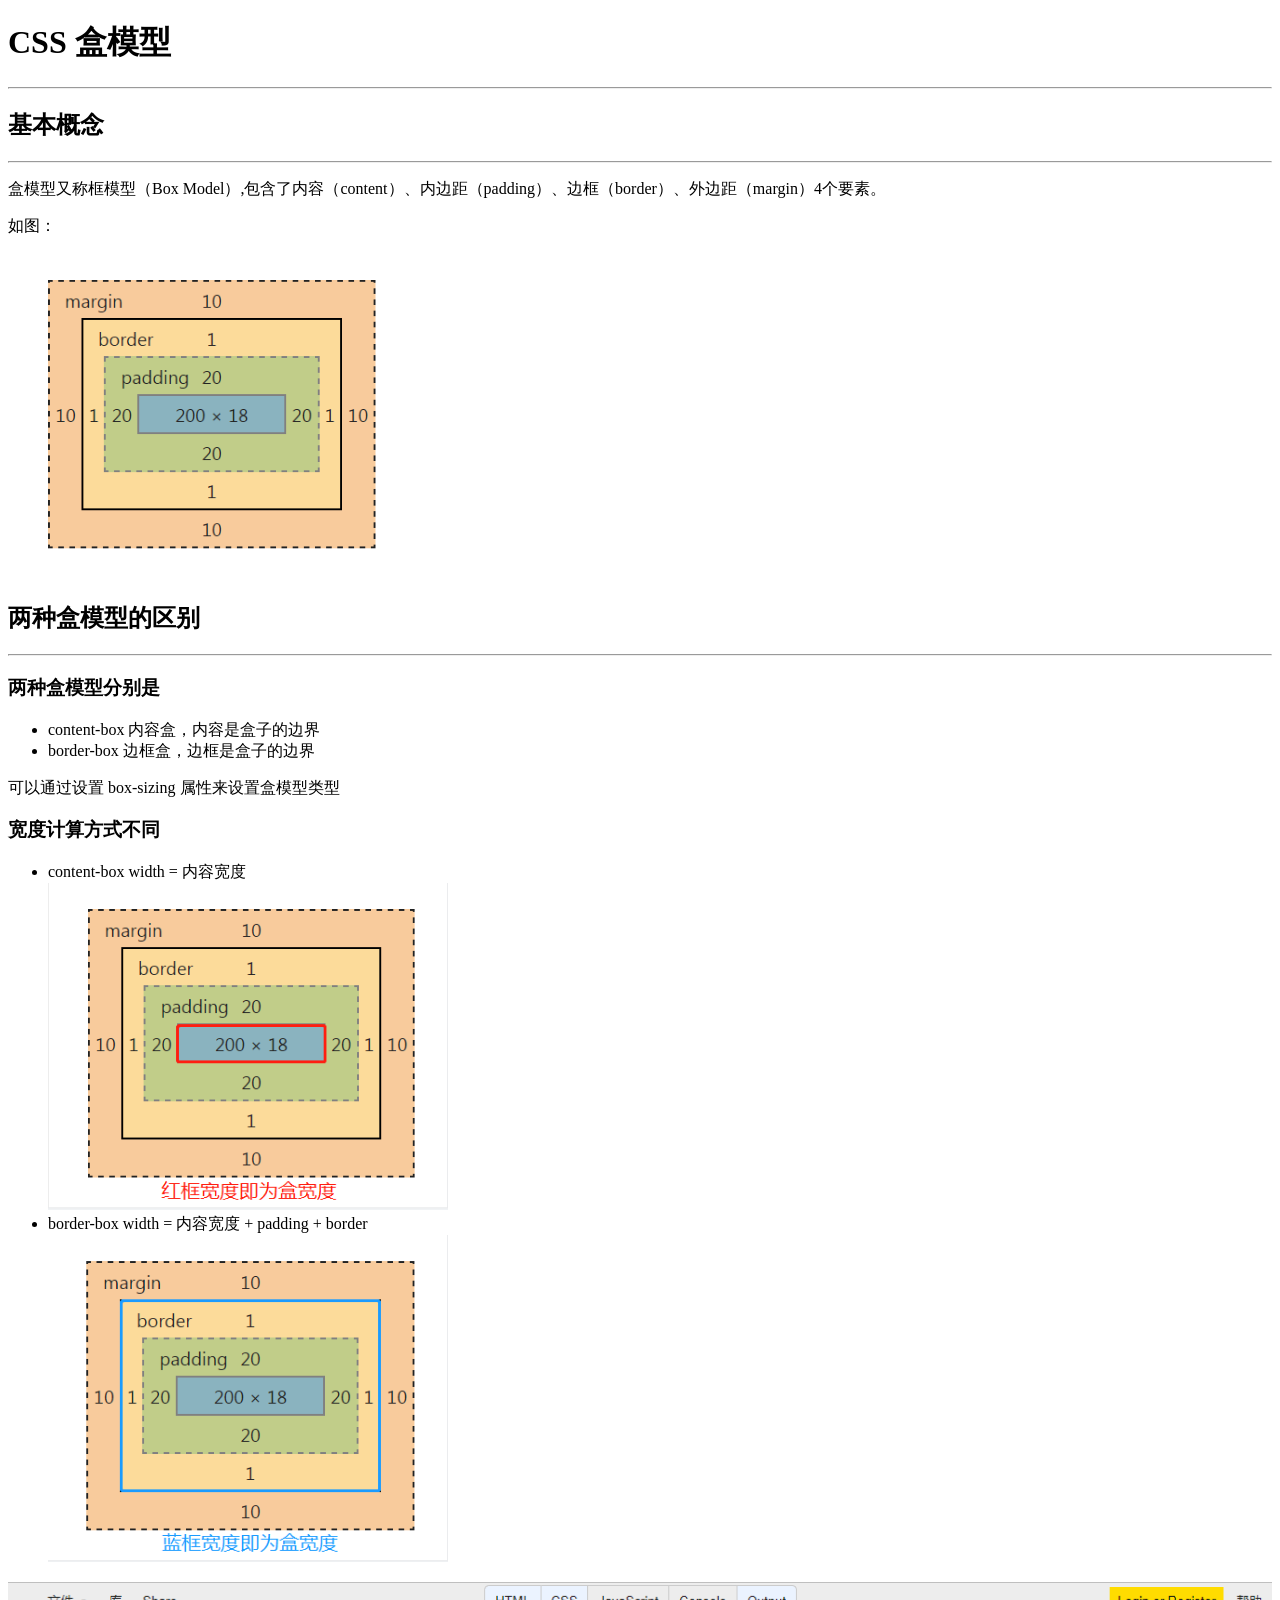
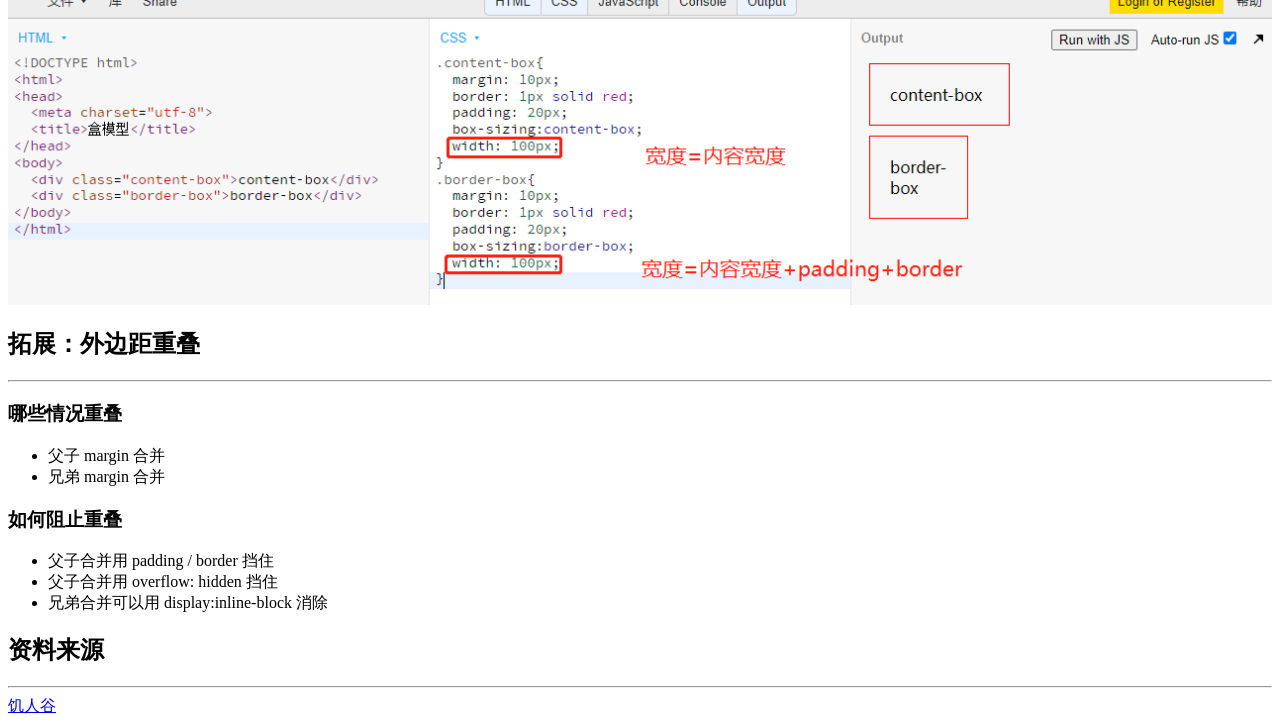
<file: css-demo/box-model/index.html>
<!DOCTYPE html>
<html lang="zh-CN">
<head>
    <meta charset="UTF-8">
    <meta http-equiv="X-UA-Compatible" content="IE=edge">
    <meta name="viewport" content="width=device-width, initial-scale=1.0, minimum-scale=1.0, maximum-scale=1.0, user-scalable=no">
    <title>CSS 盒模型</title>
    <style>
        img {
            max-width: 100%;
        }
    </style>
</head>

<body>
    
    <h1>CSS 盒模型</h1>

    <hr />

    <h2>基本概念</h2>

    <hr />

    <div>
        <p>盒模型又称框模型（Box Model）,包含了内容（content）、内边距（padding）、边框（border）、外边距（margin）4个要素。</p>
        <p>如图：</p>
        <img width="400" src="images/box-model.jpg" alt="盒模型图片" />
    </div>  

    <h2>两种盒模型的区别</h2>

    <hr />

    <div>
        <h3>两种盒模型分别是</h3>
        <div>
            <ul>
                <li>content-box 内容盒，内容是盒子的边界</li>
                <li>border-box 边框盒，边框是盒子的边界</li>
            </ul>
    
            <p>可以通过设置 box-sizing 属性来设置盒模型类型</p>
        </div>           
        <h3>宽度计算方式不同</h3>    
        <div>
            <ul>
                <li>content-box width = 内容宽度</li>
                <img width="400" src="images/content-box.jpg" alt="内容盒图片" />
                <li>border-box width = 内容宽度 + padding + border</li>
                <img width="400" src="images/border-box.jpg" alt="边框盒图片" />
            </ul>       
            <img src="images/different.jpg" alt="二者区别图片" />
        </div>
    </div>

    <h2>拓展：外边距重叠</h2>

    <hr />

    <div>
        <h3>哪些情况重叠</h3>

        <ul>
            <li>父子 margin 合并</li>
            <li>兄弟 margin 合并</li>
        </ul>
    
        <h3>如何阻止重叠</h3>
    
        <ul>
            <li>父子合并用 padding / border 挡住</li>
            <li>父子合并用 overflow: hidden 挡住</li>
            <li>兄弟合并可以用 display:inline-block 消除</li>
        </ul>
    </div>

    <h2>资料来源</h2>

    <hr />
    
    <a href="https://xiedaimala.com/" target="_blank">饥人谷</a>

</body>

</html>
</file>
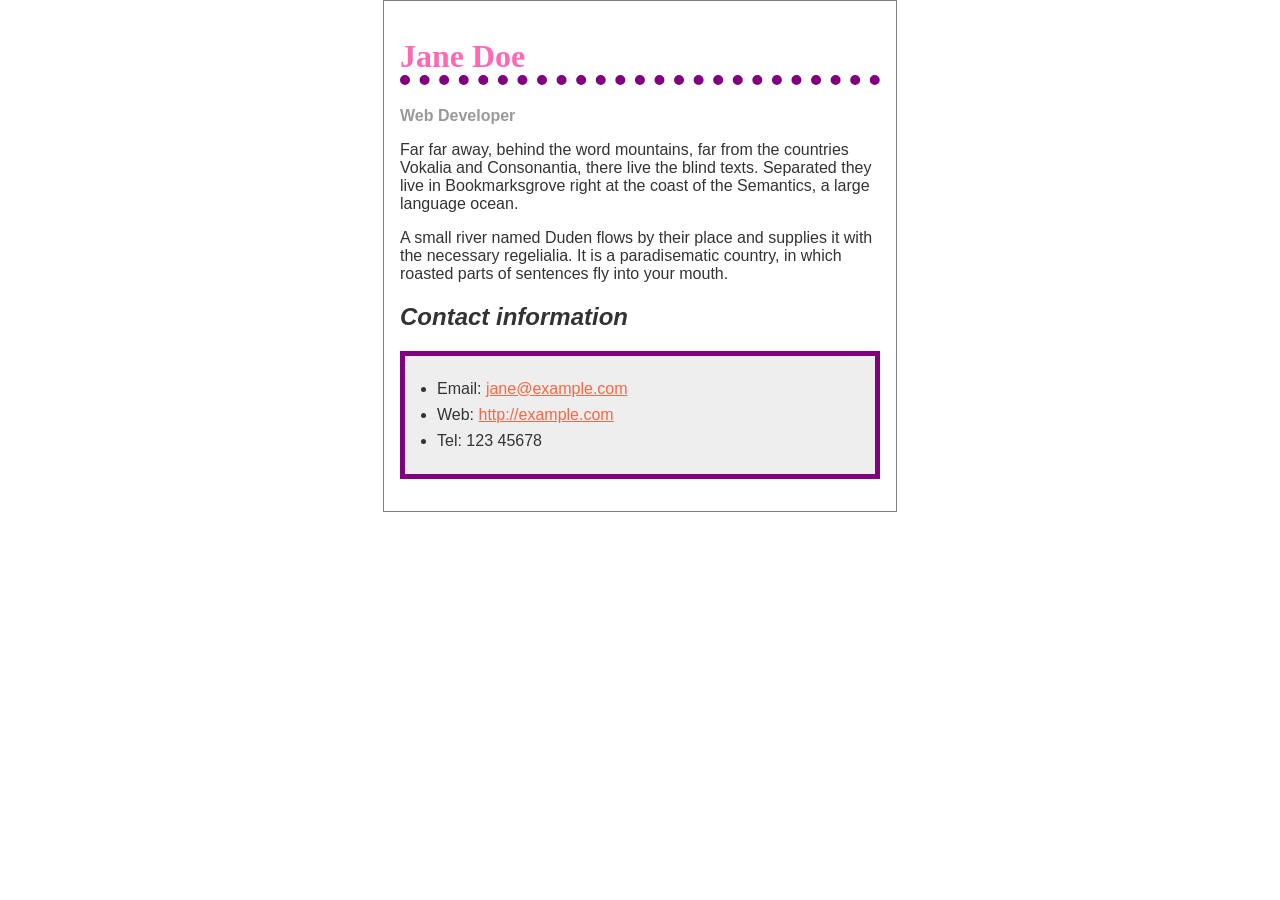
<file: css-practice/practice-1-biography/finished/index.html>
<!DOCTYPE html>
<html lang="en">
  <head>
    <meta charset="UTF-8" />
    <meta http-equiv="X-UA-Compatible" content="IE=edge" />
    <meta name="viewport" content="width=device-width, initial-scale=1.0" />
    <title>Formatting a biography</title>
    <link rel="stylesheet" href="./style.css" />
  </head>
  <body>
    <h1>Jane Doe</h1>
    <div class="job-title">Web Developer</div>
    <p>
      Far far away, behind the word mountains, far from the countries Vokalia
      and Consonantia, there live the blind texts. Separated they live in
      Bookmarksgrove right at the coast of the Semantics, a large language
      ocean.
    </p>

    <p>
      A small river named Duden flows by their place and supplies it with the
      necessary regelialia. It is a paradisematic country, in which roasted
      parts of sentences fly into your mouth.
    </p>

    <h2>Contact information</h2>
    <ul>
      <li>
        Email:
        <a href="mailto:jane@example.com">jane@example.com</a>
      </li>
      <li>
        Web:
        <a href="http://example.com">http://example.com</a>
      </li>
      <li>Tel: 123 45678</li>
    </ul>
  </body>
</html>
</file>
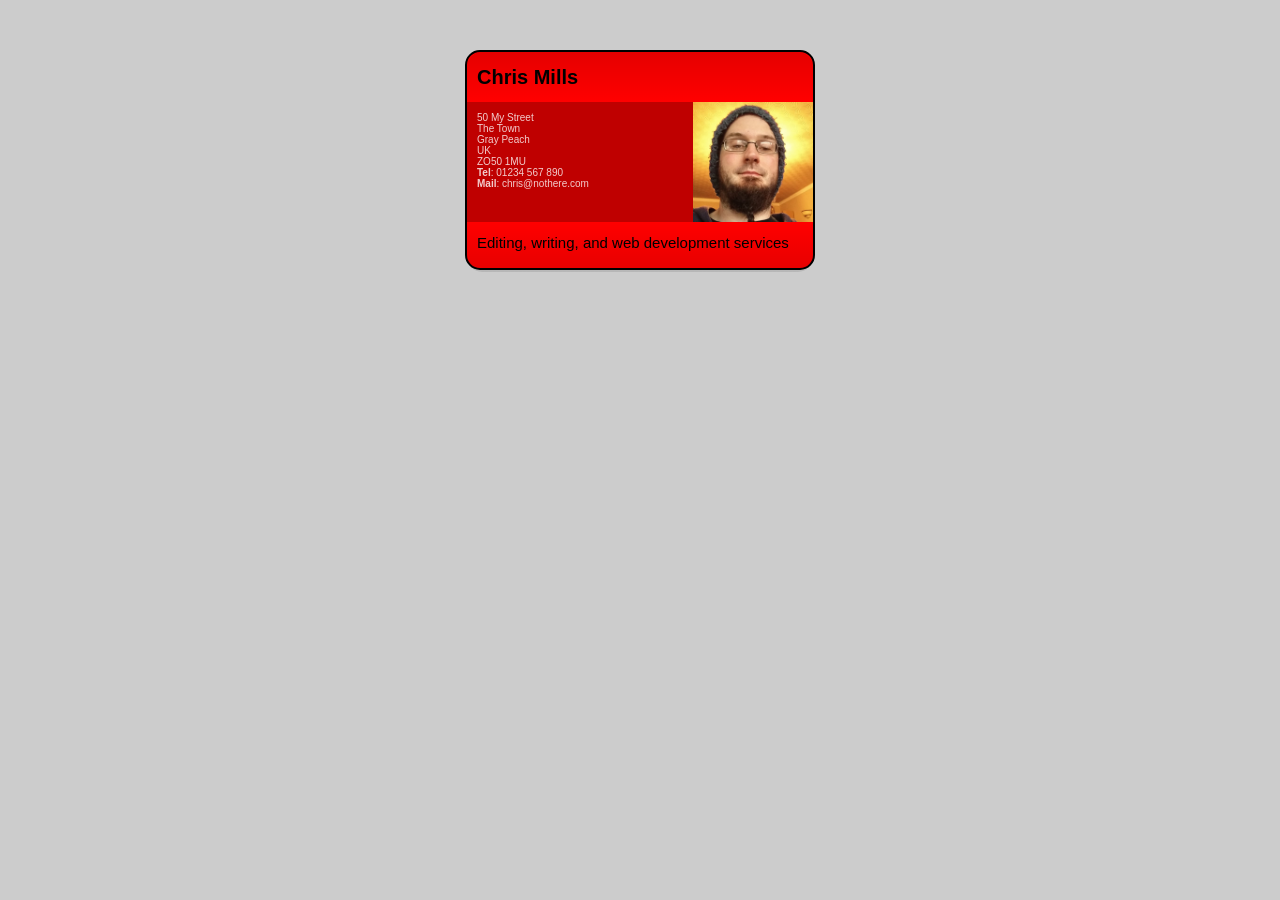
<file: css-practice/practice-2-bussesscard/finished/index.html>
<!DOCTYPE html>
<html lang="en-us">
  <head>
    <meta charset="utf-8" />
    <meta name="viewport" content="width=device-width" />
    <title>Fundamental CSS comprehension</title>
    <link rel="stylesheet" href="./style.css" />
  </head>
  <body>
    <section class="card">
      <header>
        <h2>Chris Mills</h2>
      </header>
      <article>
        <img
          src="chris.jpg"
          alt="A picture of Chris - a man with glasses, a beard, and a silly wooly hat"
        />
        <p>
          50 My Street<br />
          The Town<br />
          Gray Peach<br />
          UK<br />
          ZO50 1MU<br />
          <strong>Tel</strong>: 01234 567 890<br />
          <strong>Mail</strong>: chris@nothere.com
        </p>
      </article>
      <footer>
        <p>Editing, writing, and web development services</p>
      </footer>
    </section>
  </body>
</html>
</file>
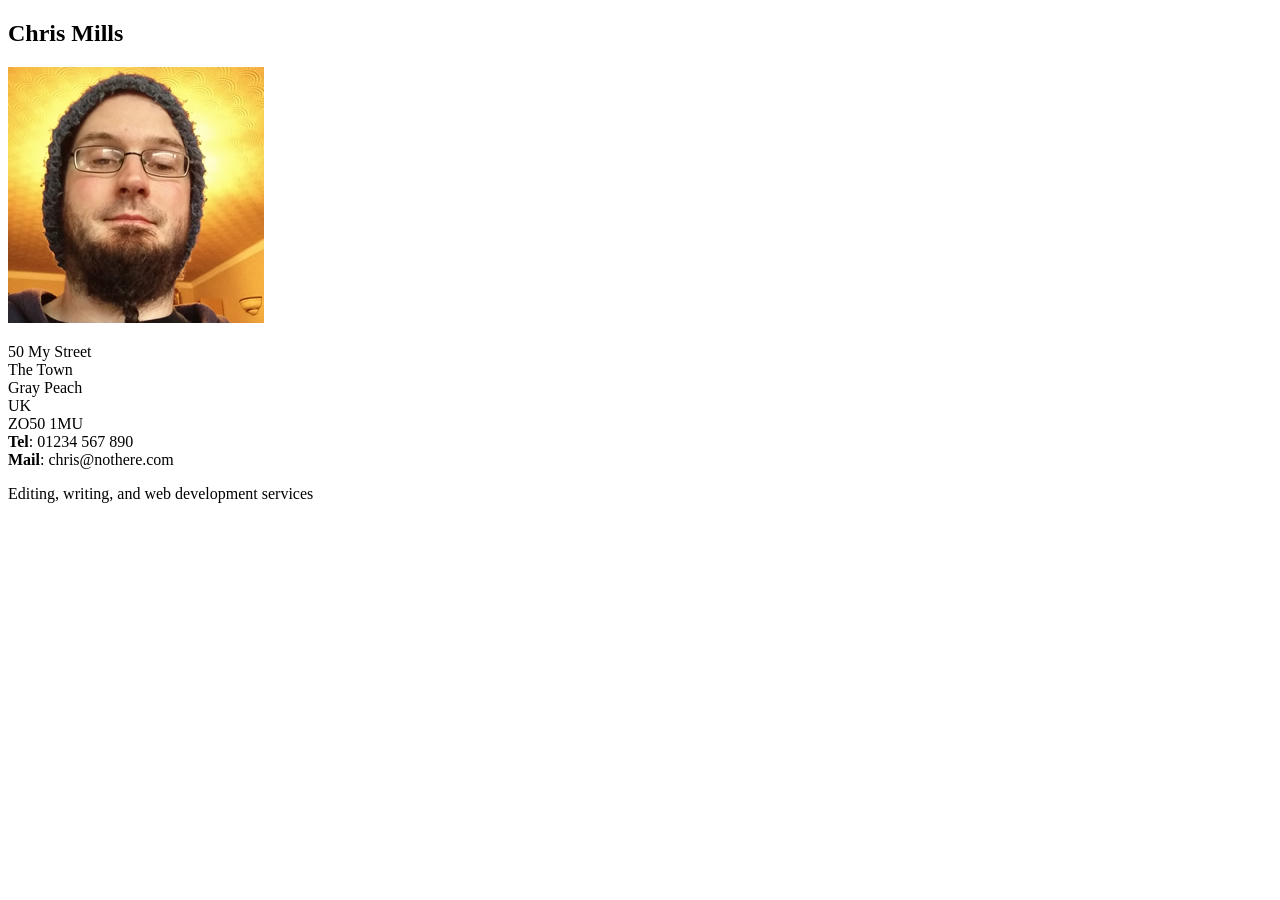
<file: css-practice/practice-2-bussesscard/start/index.html>
<!DOCTYPE html>
<html lang="en-us">
  <head>
    <meta charset="utf-8" />
    <meta name="viewport" content="width=device-width" />
    <title>Fundamental CSS comprehension</title>
  </head>
  <body>
    <section class="card">
      <header>
        <h2>Chris Mills</h2>
      </header>
      <article>
        <img
          src="chris.jpg"
          alt="A picture of Chris - a man with glasses, a beard, and a silly wooly hat"
        />
        <p>
          50 My Street<br />
          The Town<br />
          Gray Peach<br />
          UK<br />
          ZO50 1MU<br />
          <strong>Tel</strong>: 01234 567 890<br />
          <strong>Mail</strong>: chris@nothere.com
        </p>
      </article>
      <footer>
        <p>Editing, writing, and web development services</p>
      </footer>
    </section>
  </body>
</html>
</file>
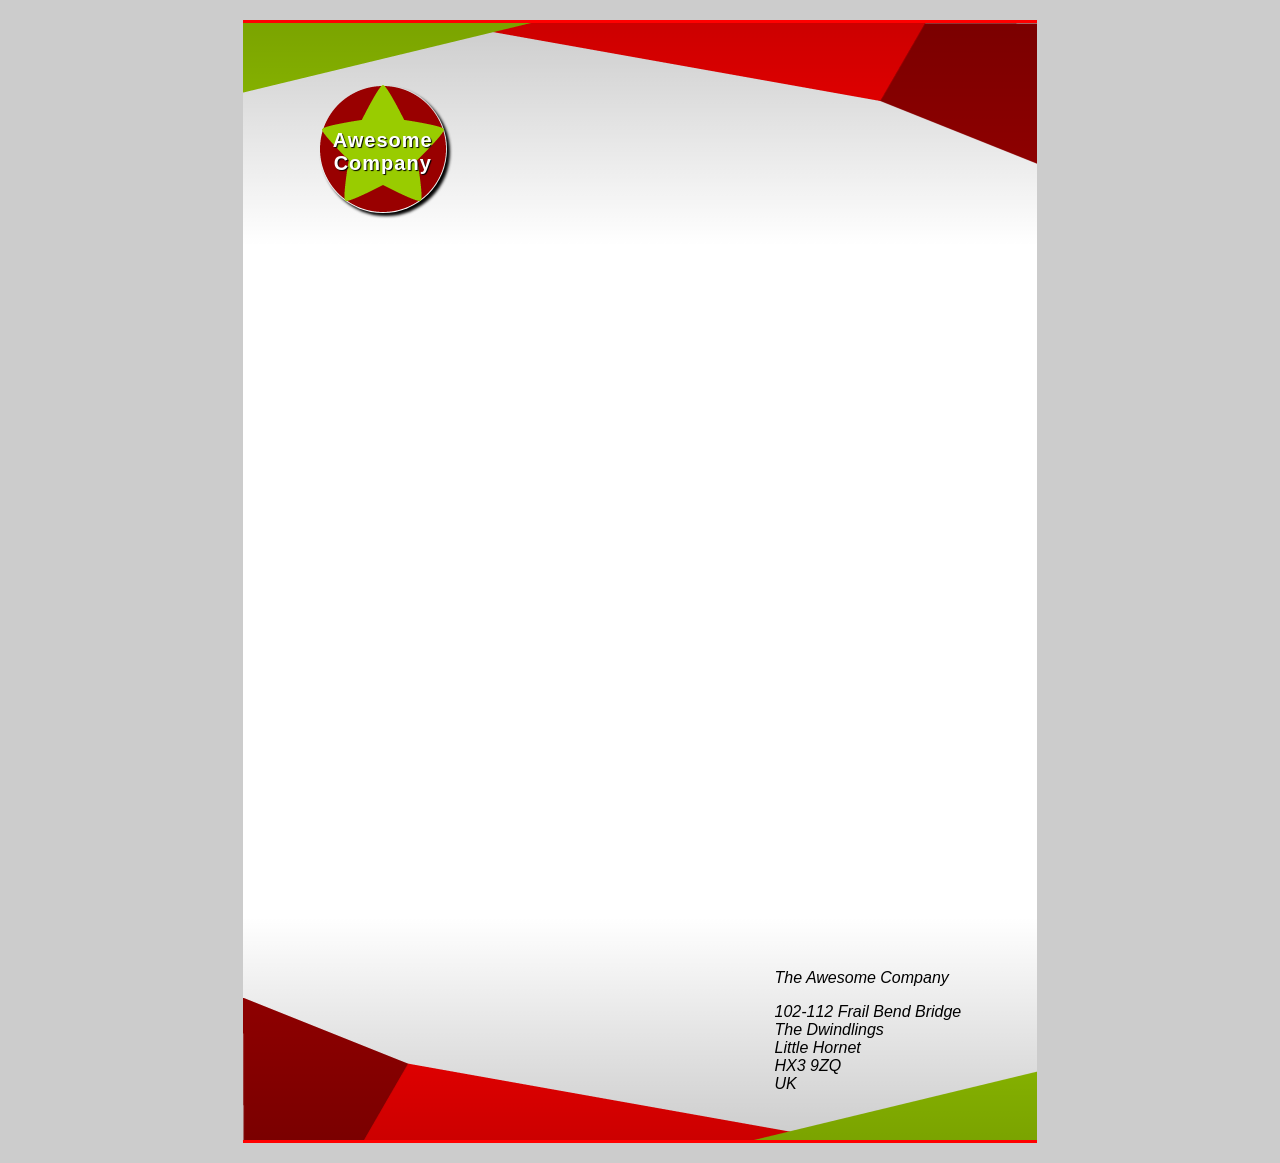
<file: css-practice/practice-3-letterpaper/finished/index.html>
<!DOCTYPE html>
<html lang="en-us">
  <head>
    <meta charset="utf-8" />
    <meta name="viewport" content="width=device-width" />
    <title>Fancy letterheaded paper</title>
    <link rel="stylesheet" href="./style.css" />
  </head>
  <body>
    <article>
      <h1>Awesome<br />Company</h1>

      <address>
        <p>The Awesome Company</p>
        <p>
          102-112 Frail Bend Bridge<br />
          The Dwindlings<br />
          Little Hornet<br />
          HX3 9ZQ<br />
          UK
        </p>
      </address>
    </article>
  </body>
</html>
</file>
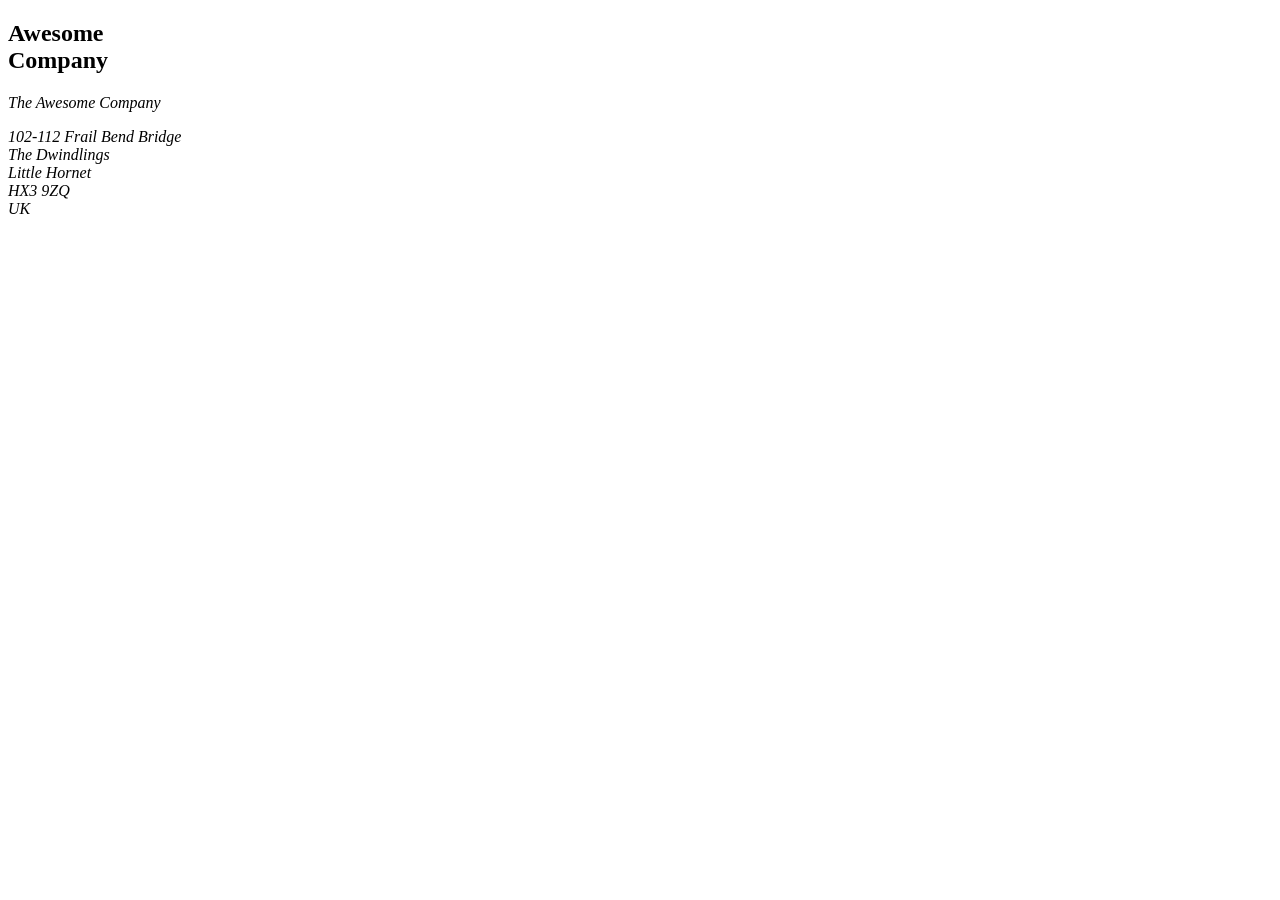
<file: css-practice/practice-3-letterpaper/start/index.html>
<!DOCTYPE html>
<html lang="en-us">
  <head>
    <meta charset="utf-8" />
    <meta name="viewport" content="width=device-width" />
    <title>Fancy letterheaded paper</title>
  </head>
  <body>
    <article>
      <h1>Awesome<br />Company</h1>

      <address>
        <p>The Awesome Company</p>
        <p>
          102-112 Frail Bend Bridge<br />
          The Dwindlings<br />
          Little Hornet<br />
          HX3 9ZQ<br />
          UK
        </p>
      </address>
    </article>
  </body>
</html>
</file>
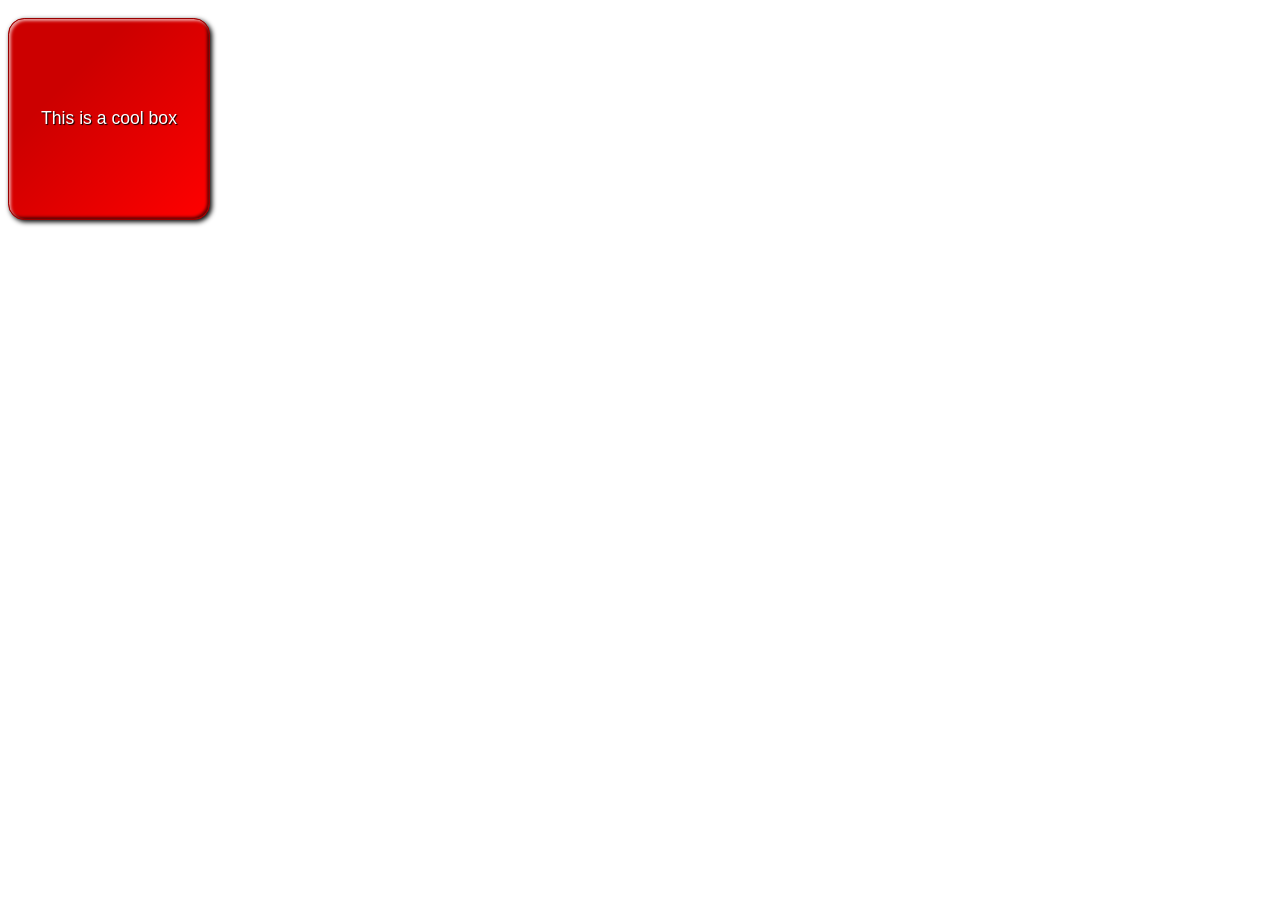
<file: css-practice/practice-4-coolbox/finished/index.html>
<!DOCTYPE html>
<html lang="en-us">
  <head>
    <meta charset="utf-8" />
    <meta name="viewport" content="width=device-width" />
    <title>Cool box</title>
    <link rel="stylesheet" href="./style.css" />
  </head>
  <body>
    <p>This is a cool box</p>
  </body>
</html>
</file>
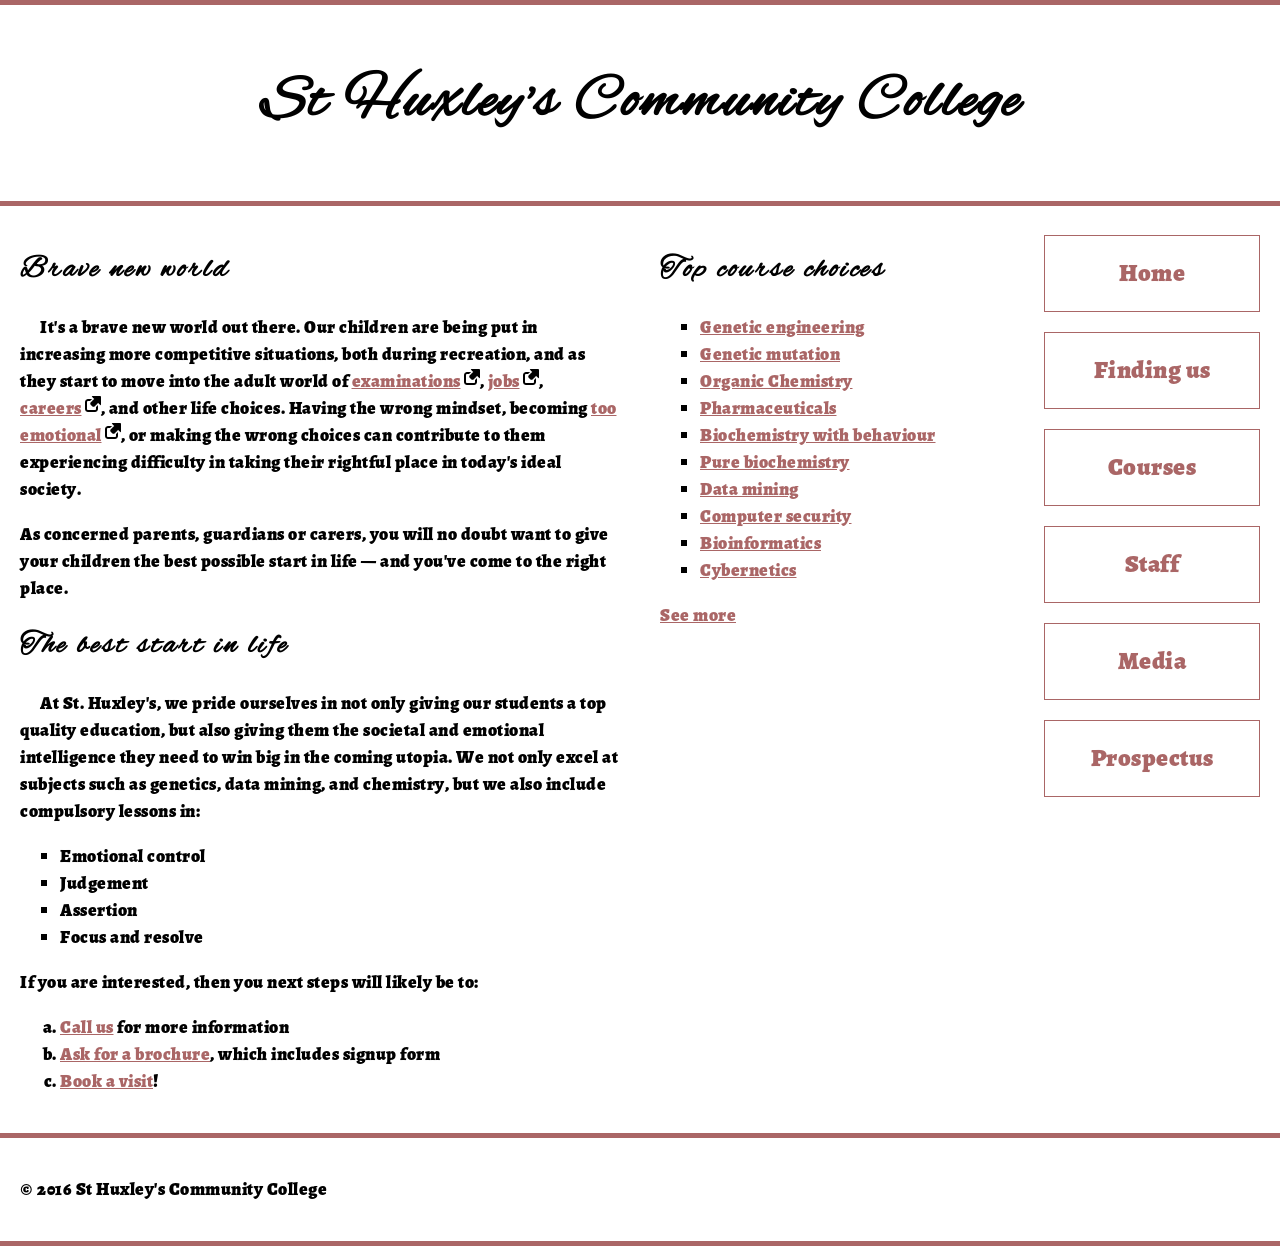
<file: css-practice/practice-5-homepage/finished/index.html>
<!DOCTYPE html>
<html lang="en-us">
  <head>
    <meta charset="utf-8" />
    <meta name="viewport" content="width=device-width" />
    <title>St Huxley's Community College</title>
    <link href="./style.css" type="text/css" rel="stylesheet" />
  </head>
  <body>
    <header>
      <h1>St Huxley's Community College</h1>
    </header>

    <section>
      <h2>Brave new world</h2>

      <p>
        It's a brave new world out there. Our children are being put in
        increasing more competitive situations, both during recreation, and as
        they start to move into the adult world of
        <a href="https://en.wikipedia.org/wiki/Examination">examinations</a>,
        <a href="https://en.wikipedia.org/wiki/Jobs">jobs</a>,
        <a href="https://en.wikipedia.org/wiki/Career">careers</a>, and other
        life choices. Having the wrong mindset, becoming
        <a href="https://en.wikipedia.org/wiki/Emotion">too emotional</a>, or
        making the wrong choices can contribute to them experiencing difficulty
        in taking their rightful place in today's ideal society.
      </p>

      <p>
        As concerned parents, guardians or carers, you will no doubt want to
        give your children the best possible start in life — and you've come to
        the right place.
      </p>

      <h2>The best start in life</h2>

      <p>
        At St. Huxley's, we pride ourselves in not only giving our students a
        top quality education, but also giving them the societal and emotional
        intelligence they need to win big in the coming utopia. We not only
        excel at subjects such as genetics, data mining, and chemistry, but we
        also include compulsory lessons in:
      </p>

      <ul>
        <li>Emotional control</li>
        <li>Judgement</li>
        <li>Assertion</li>
        <li>Focus and resolve</li>
      </ul>

      <p>If you are interested, then you next steps will likely be to:</p>

      <ol>
        <li><a href="#">Call us</a> for more information</li>
        <li><a href="#">Ask for a brochure</a>, which includes signup form</li>
        <li><a href="#">Book a visit</a>!</li>
      </ol>
    </section>

    <aside>
      <h2>Top course choices</h2>

      <ul>
        <li><a href="#">Genetic engineering</a></li>
        <li><a href="#">Genetic mutation</a></li>
        <li><a href="#">Organic Chemistry</a></li>
        <li><a href="#">Pharmaceuticals</a></li>
        <li><a href="#">Biochemistry with behaviour</a></li>
        <li><a href="#">Pure biochemistry</a></li>
        <li><a href="#">Data mining</a></li>
        <li><a href="#">Computer security</a></li>
        <li><a href="#">Bioinformatics</a></li>
        <li><a href="#">Cybernetics</a></li>
      </ul>

      <p><a href="#">See more</a></p>
    </aside>

    <nav>
      <ul>
        <li><a href="#">Home</a></li>
        <li><a href="#">Finding us</a></li>
        <li><a href="#">Courses</a></li>
        <li><a href="#">Staff</a></li>
        <li><a href="#">Media</a></li>
        <li><a href="#">Prospectus</a></li>
      </ul>
    </nav>

    <footer>
      <p>&copy; 2016 St Huxley's Community College</p>
    </footer>
  </body>
</html>
</file>
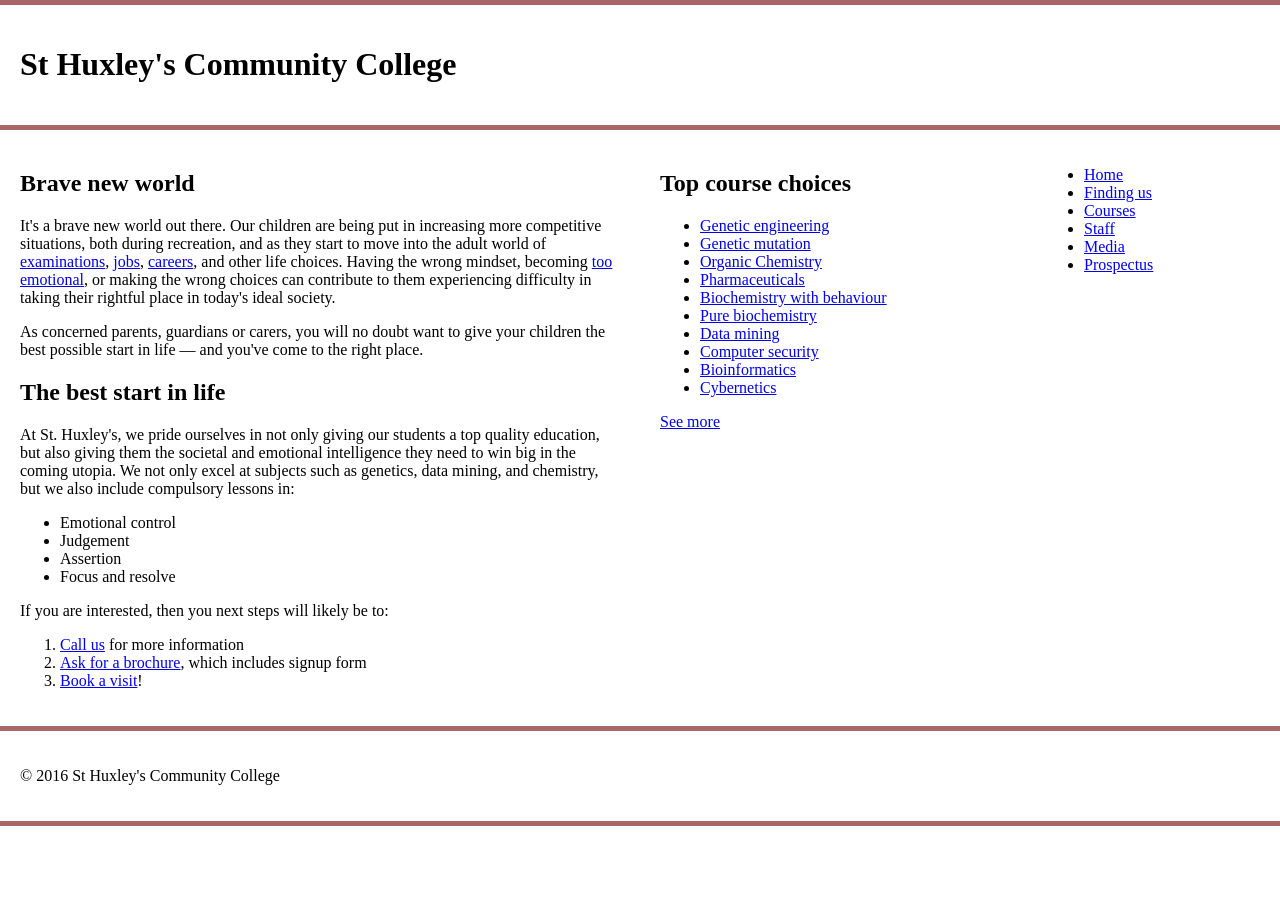
<file: css-practice/practice-5-homepage/start/index.html>
<!DOCTYPE html>
<html lang="en-us">
  <head>
    <meta charset="utf-8" />
    <meta name="viewport" content="width=device-width" />
    <title>St Huxley's Community College</title>
    <link href="style.css" type="text/css" rel="stylesheet" />
  </head>
  <body>
    <header>
      <h1>St Huxley's Community College</h1>
    </header>

    <section>
      <h2>Brave new world</h2>

      <p>
        It's a brave new world out there. Our children are being put in
        increasing more competitive situations, both during recreation, and as
        they start to move into the adult world of
        <a href="https://en.wikipedia.org/wiki/Examination">examinations</a>,
        <a href="https://en.wikipedia.org/wiki/Jobs">jobs</a>,
        <a href="https://en.wikipedia.org/wiki/Career">careers</a>, and other
        life choices. Having the wrong mindset, becoming
        <a href="https://en.wikipedia.org/wiki/Emotion">too emotional</a>, or
        making the wrong choices can contribute to them experiencing difficulty
        in taking their rightful place in today's ideal society.
      </p>

      <p>
        As concerned parents, guardians or carers, you will no doubt want to
        give your children the best possible start in life — and you've come to
        the right place.
      </p>

      <h2>The best start in life</h2>

      <p>
        At St. Huxley's, we pride ourselves in not only giving our students a
        top quality education, but also giving them the societal and emotional
        intelligence they need to win big in the coming utopia. We not only
        excel at subjects such as genetics, data mining, and chemistry, but we
        also include compulsory lessons in:
      </p>

      <ul>
        <li>Emotional control</li>
        <li>Judgement</li>
        <li>Assertion</li>
        <li>Focus and resolve</li>
      </ul>

      <p>If you are interested, then you next steps will likely be to:</p>

      <ol>
        <li><a href="#">Call us</a> for more information</li>
        <li><a href="#">Ask for a brochure</a>, which includes signup form</li>
        <li><a href="#">Book a visit</a>!</li>
      </ol>
    </section>

    <aside>
      <h2>Top course choices</h2>

      <ul>
        <li><a href="#">Genetic engineering</a></li>
        <li><a href="#">Genetic mutation</a></li>
        <li><a href="#">Organic Chemistry</a></li>
        <li><a href="#">Pharmaceuticals</a></li>
        <li><a href="#">Biochemistry with behaviour</a></li>
        <li><a href="#">Pure biochemistry</a></li>
        <li><a href="#">Data mining</a></li>
        <li><a href="#">Computer security</a></li>
        <li><a href="#">Bioinformatics</a></li>
        <li><a href="#">Cybernetics</a></li>
      </ul>

      <p><a href="#">See more</a></p>
    </aside>

    <nav>
      <ul>
        <li><a href="#">Home</a></li>
        <li><a href="#">Finding us</a></li>
        <li><a href="#">Courses</a></li>
        <li><a href="#">Staff</a></li>
        <li><a href="#">Media</a></li>
        <li><a href="#">Prospectus</a></li>
      </ul>
    </nav>

    <footer>
      <p>&copy; 2016 St Huxley's Community College</p>
    </footer>
  </body>
</html>
</file>
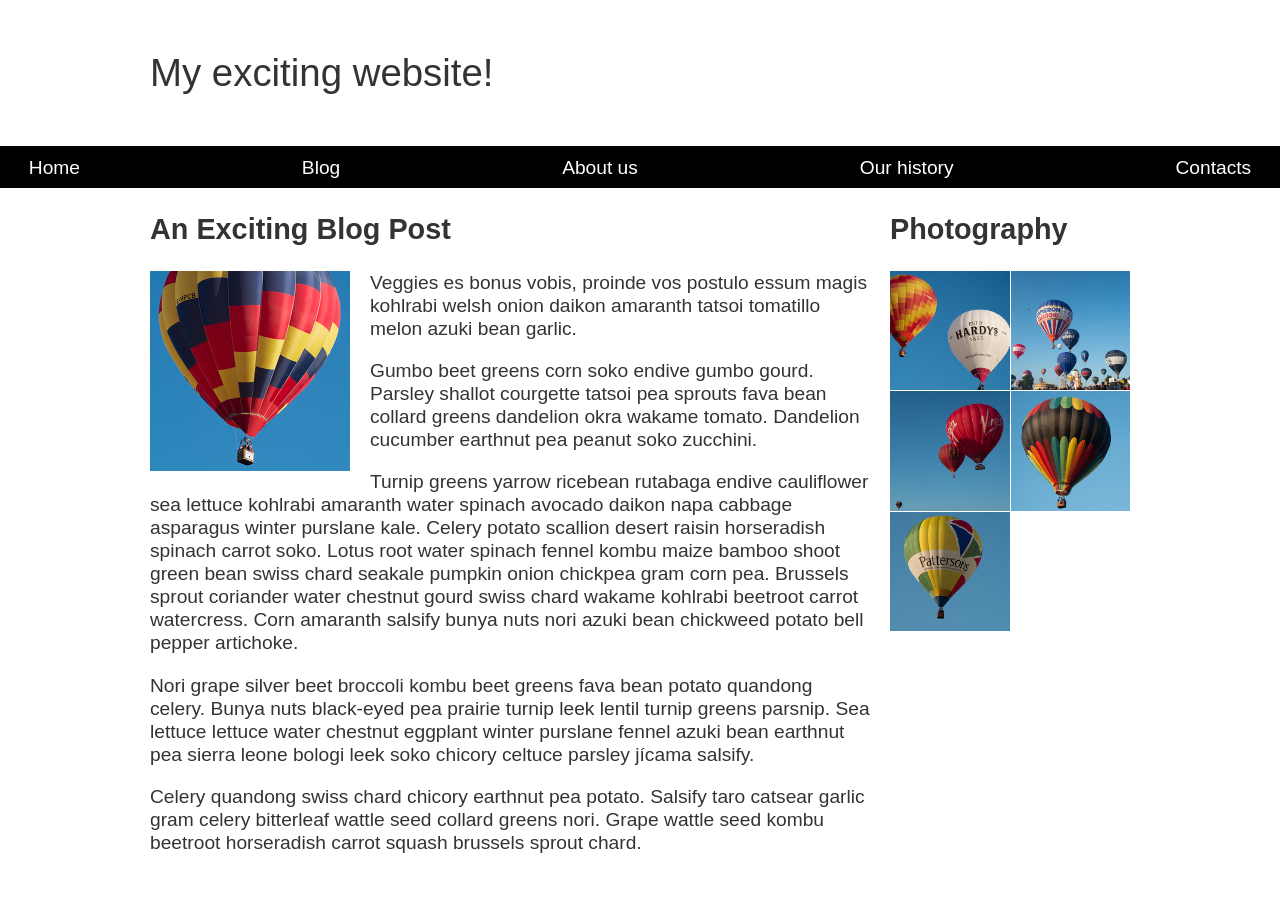
<file: css-practice/practice-6-layout/finished/index.html>
<!DOCTYPE html>
<html lang="en-us">
  <head>
    <meta charset="utf-8" />
    <meta name="viewport" content="width=device-width, initial-scale=1" />
    <title>Layout Task</title>
    <link href="./style.css" rel="stylesheet" type="text/css" />
  </head>

  <body>
    <div class="logo">My exciting website!</div>

    <nav>
      <ul>
        <li>
          <a href="">Home</a>
        </li>
        <li>
          <a href="">Blog</a>
        </li>
        <li>
          <a href="">About us</a>
        </li>
        <li>
          <a href="">Our history</a>
        </li>
        <li>
          <a href="">Contacts</a>
        </li>
      </ul>
    </nav>

    <main class="grid">
      <article>
        <h1>An Exciting Blog Post</h1>
        <img src="./images/balloon-sq6.jpg" alt="placeholder" class="feature" />
        <p>
          Veggies es bonus vobis, proinde vos postulo essum magis kohlrabi welsh
          onion daikon amaranth tatsoi tomatillo melon azuki bean garlic.
        </p>

        <p>
          Gumbo beet greens corn soko endive gumbo gourd. Parsley shallot
          courgette tatsoi pea sprouts fava bean collard greens dandelion okra
          wakame tomato. Dandelion cucumber earthnut pea peanut soko zucchini.
        </p>

        <p>
          Turnip greens yarrow ricebean rutabaga endive cauliflower sea lettuce
          kohlrabi amaranth water spinach avocado daikon napa cabbage asparagus
          winter purslane kale. Celery potato scallion desert raisin horseradish
          spinach carrot soko. Lotus root water spinach fennel kombu maize
          bamboo shoot green bean swiss chard seakale pumpkin onion chickpea
          gram corn pea. Brussels sprout coriander water chestnut gourd swiss
          chard wakame kohlrabi beetroot carrot watercress. Corn amaranth
          salsify bunya nuts nori azuki bean chickweed potato bell pepper
          artichoke.
        </p>

        <p>
          Nori grape silver beet broccoli kombu beet greens fava bean potato
          quandong celery. Bunya nuts black-eyed pea prairie turnip leek lentil
          turnip greens parsnip. Sea lettuce lettuce water chestnut eggplant
          winter purslane fennel azuki bean earthnut pea sierra leone bologi
          leek soko chicory celtuce parsley jícama salsify.
        </p>

        <p>
          Celery quandong swiss chard chicory earthnut pea potato. Salsify taro
          catsear garlic gram celery bitterleaf wattle seed collard greens nori.
          Grape wattle seed kombu beetroot horseradish carrot squash brussels
          sprout chard.
        </p>
      </article>

      <aside>
        <h2>Photography</h2>
        <ul class="photos">
          <li>
            <img src="./images/balloon-sq1.jpg" alt="placeholder" />
          </li>
          <li>
            <img src="./images/balloon-sq2.jpg" alt="placeholder" />
          </li>
          <li>
            <img src="./images/balloon-sq3.jpg" alt="placeholder" />
          </li>
          <li>
            <img src="./images/balloon-sq4.jpg" alt="placeholder" />
          </li>
          <li>
            <img src="./images/balloon-sq5.jpg" alt="placeholder" />
          </li>
        </ul>
      </aside>
    </main>
  </body>
</html>
</file>
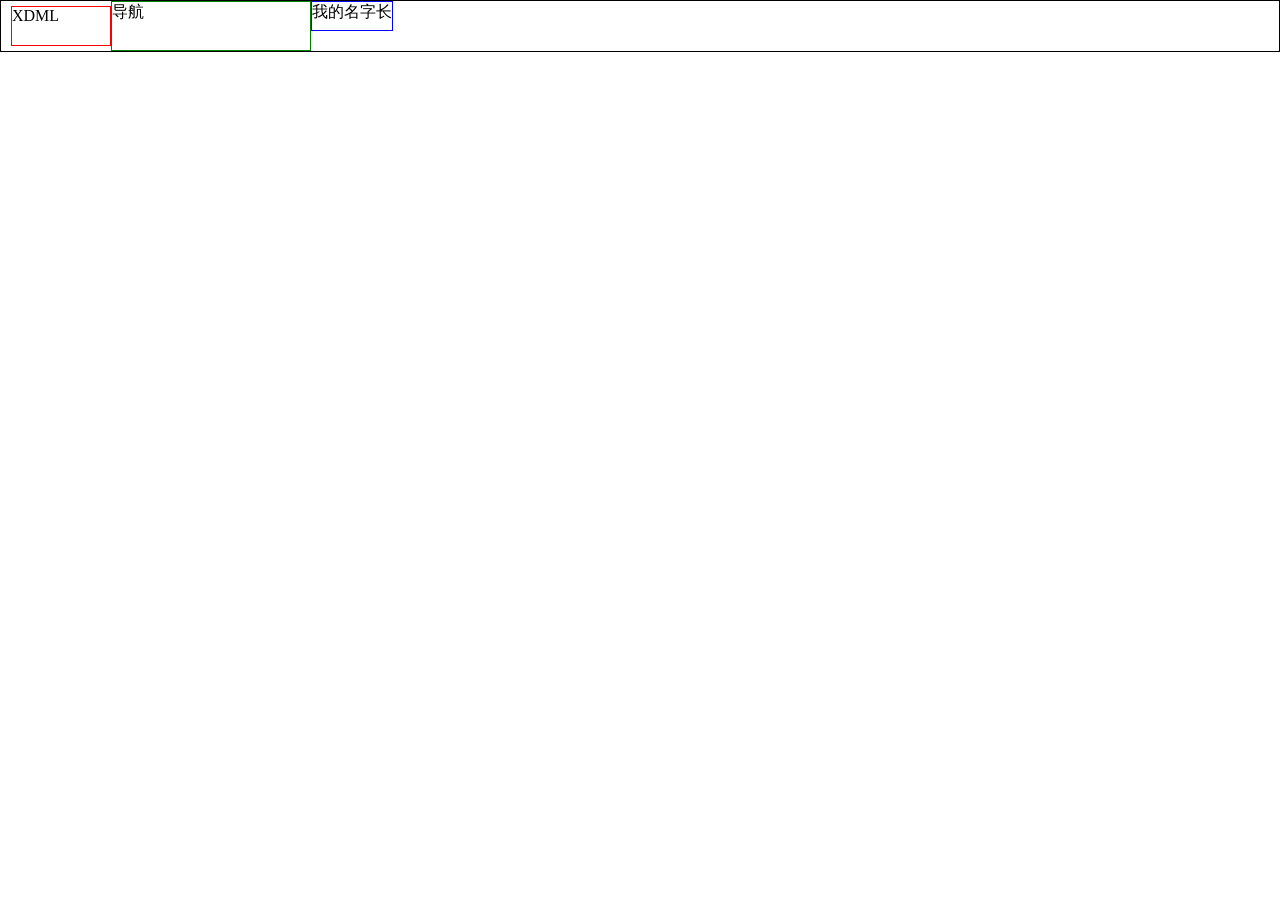
<file: css-demo/css-layout/float-demo-1.html>
<!DOCTYPE html>
<html lang="zh-CN">
  <head>
    <meta charset="UTF-8" />
    <meta http-equiv="X-UA-Compatible" content="IE=edge" />
    <meta
      name="viewport"
      content="width=device-width, initial-scale=1.0, minimum-scale=1.0, maximum-scale=1.0, user-scalable=no"
    />
    <title>float 演示1</title>
    <style>
      * {
        margin: 0;
        padding: 0;
        box-sizing: border-box;
      }

      .clearfix::after {
        content: "";
        display: block;
        clear: both;
      }
      .logo {
        border: 1px solid red;
        height: 40px;
        width: 100px;
        float: left;
        margin-top: 5px;
        margin-left: 10px;
        _margin-left: 5px;
      }
      nav {
        border: 1px solid green;
        height: 50px;
        width: 200px;
        float: left;
      }
      .user {
        border: 1px solid blue;
        height: 30px;
        float: left;
        max-width: 100px;
      }

      header {
        border: 1px solid black;
      }
    </style>
  </head>

  <body>
    <header class="clearfix">
      <div class="logo">XDML</div>
      <nav>导航</nav>
      <div class="user">我的名字长</div>
    </header>
  </body>
</html>
</file>
<file: css-practice/practice-1-biography/finished/style.css>
body {
  background-color: #fff;
  color: #333;
  font-family: Arial, Helvetica, sans-serif;
  padding: 1em;
  margin: 0 auto;
  max-width: 480px;
  border: 1px solid grey;
}

h1 {
  color: hotpink;
  font-size: 2em;
  font-family: Georgia, 'Times New Roman', Times, serif;
  border-bottom: 10px dotted purple;
}

h2 {
  font-size: 1.5em;
  font-style: italic;
}

.job-title {
  color: #999999;
  font-weight: bold;
}

a:link,
a:visited {
  color: #fb6542;
}
a:hover {
  color: green;
}

a:hover {
  text-decoration: none;
}

ul {
  background: #eeeeee;
  border: 5px solid purple;
  padding: 1em 2em;
}

ul > li {
  margin: 0.5em auto;
}
</file>
<file: css-practice/practice-2-bussesscard/finished/style.css>
/* General styles */

* {
    margin: 0;
    padding: 0;
    box-sizing: border-box;
}
body {
    margin: 0;
}
  
html {
    font-family: 'Helvetica neue', Arial, 'sans serif';
    font-size: 10px;
    background-color: #ccc;
}

/* card setup */

.card {
    width: 35em;
    height: 22em;
    margin: 5em auto;
    background-color: red;
    border: 0.2em solid black;
    border-radius: 1.5em;
}

/* Header and footer */

.card header, .card footer {
    height: 5em;
    padding: 1em;
}

.card header {
    background-image: linear-gradient(to bottom,rgba(0,0,0,0.1), rgba(0,0,0,0));
    border-radius: 1.5em 1.5em 0 0;
}

.card footer {
    background-image: linear-gradient(to bottom,rgba(0,0,0,0), rgba(0,0,0,0.1));
    border-radius: 0 0 1.5em 1.5em;
}

.card header h2 {
    font-size: 2em;
    line-height: 1.5em;
}

.card footer p {
    font-size: 1.5em;
    line-height: 1.5em;
}

/* Main body of card (article) */

.card article {
    height: 12em;
    background-color: rgba(0,0,0,0.25);
}

.card article img {
    max-height: 100%;
    float: right;
}

.card article p{
    padding: 1em;
    color: rgba(255,255,255,0.8);
}
</file>
<file: css-practice/practice-3-letterpaper/finished/style.css>
* {
  box-sizing: border-box;
  }
  
html {
  font-family: sans-serif;
}
  
body {
  margin: 0;
  background: #ccc;
}
  
article {
  width: 210mm;
  height: 297mm;
  margin: 20px auto;
  position: relative;
}
  
address {
  position: absolute;
  bottom: 8mm;
  right: 20mm;
}
  
h1 {
  position: absolute;
  top: 12mm;
  left: 20mm;
  width: 128px;
  height: 128px;
  font-size: 20px;
  letter-spacing: 1px;
  text-align: center;
  padding: 44px 0;
  color: white;
  text-shadow: 1px 1px 1px black;
}
  
/* Your CSS below here */

article {
  background: linear-gradient(to bottom, rgba(0,0,0,0.2), rgba(0,0,0,0) 20%, rgba(0,0,0,0) 80%, rgba(0,0,0,0.2)),
              url(./images/top-image.png) no-repeat left top,
              url(./images/bottom-image.png) no-repeat left bottom;
  background-color: white;
  border-top: 1mm solid red;
  border-bottom: 1mm solid red;
}

h1 {
  background-image: url(./images/logo.png);
  /* filter: drop-shadow(3px 3px 3px black); */
  border-radius: 50%;
  box-shadow: 3px 3px 3px black;
}
</file>
<file: css-practice/practice-4-coolbox/finished/style.css>
html {
    font-family: sans-serif;
}
  
/* Your CSS below here */

p {
    /* sizing and position */
    width: 200px;
    height: 200px;
    display: flex;
    justify-content: center;
    align-items: center;
    /* text */
    color: white;
    font-size: 1.1rem;
    /* Since the default font-size is 16px, I guessed that the correct
  size would be 1.1rem. I set it, then checked it in the dev tools. */
    text-shadow: 1px 1px 1px black;
    /* border */
    border: 1px solid #990000;
    border-radius: 8%;
    /* background */
    background-color: #ff0000;
    background-image: linear-gradient(135deg, rgba(0,0,0,0.2), rgba(0,0,0,0.2) 30%, rgba(0,0,0,0));
    /* box-shadow */
    box-shadow: inset 2px 2px 3px rgba(255,255,255,0.6),
                inset -2px -2px 3px rgba(0,0,0,0.6),
                2px 2px 5px black;
}
</file>
<file: css-practice/practice-5-homepage/finished/style.css>
/* General setup */

* {
    box-sizing: border-box;
  }
  
  body {
    margin: 0 auto;
    min-width: 1000px;
    max-width: 1400px;
  }
  
  /* Layout */
  
  section {
    float: left;
    width: 50%;
  }
  
  aside {
    float: left;
    width: 30%;
  }
  
  nav {
    float: left;
    width: 20%;
  }
  
  footer {
    clear: both;
  }
  
  header, section, aside, nav, footer {
    padding: 20px;
  }
  
  /* header and footer */
  
  header, footer {
    border-top: 5px solid #a66;
    border-bottom: 5px solid #a66;
  }
  
  /* WRITE YOUR CODE BELOW HERE */

  /* font imports */

@font-face {
    font-family: 'Alegreya';
    src: url('./fonts/Alegreya-Black.otf');
    src: url('./fonts/Alegreya-BlackItalic.otf') format('otf'),
         url('./fonts/Alegreya-Bold.otf') format('otf'),
         url('./fonts/Alegreya-BoldItalic.otf') format('otf'),
         url('./fonts/Alegreya-Italic.otf') format('otf'),
         url('./fonts/Alegreya-Regular.otf') format('otf'),
         url('./fonts/AlegreyaSC-Black.otf') format('otf'),
         url('./fonts/AlegreyaSC-BlackItalic.otf') format('otf'),
         url('./fonts/AlegreyaSC-Bold.otf') format('otf'),
         url('./fonts/AlegreyaSC-BoldItalic.otf') format('otf'),
         url('./fonts/AlegreyaSC-Italic.otf') format('otf'),
         url('./fonts/AlegreyaSC-Regular.otf') format('otf');
    font-weight: normal;
    font-style: normal;
}

@font-face {
    font-family: 'AlexBrush';
    src: url('./fonts/AlexBrush-Regular.ttf');
    font-weight: normal;
    font-style: normal;
}

  /* typography stuff */
  
  html {
    font-family: Alegreya, serif;
    font-size: 10px;
  }
  
  h1, h2 {
    font-family: AlexBrush, sans-serif;
    letter-spacing: 3px;
  }
  
  h1 {
    font-size: 6rem;
    text-align: center;
  }
  
  h2 {
    font-size: 3rem;
  }
  
  section h2 + p {
    text-indent: 20px;
  }
  
  p, li {
    font-size: 1.8rem;
    line-height: 1.5;
    letter-spacing: 0.5px;
  }
  
  /* Link styling */
  
  a {
    outline: none;
  }
  
  a[href*="http"] {
    padding-right: 19px;
    background: url(./external-link-52.png) no-repeat 100% 0;
    background-size: 16px 16px;
  }
  
  a:link, a:visited {
    color: #a66;
  }
  
  a:focus, a:hover {
    text-decoration: none;
  }
  
  a:active {
    color: transparent;
    text-shadow: 0px 0px 1px #f00,
                 0px 0px 2px #f00,
                 0px 0px 3px black,
                 0px 0px 4px black;
  }
  
  /* lists: extra margin top and bottom to make it
  always have the same spacing as with paragraphs */
  
  ul, ol {
    margin: 1.8rem 0;
  }
  
  ul {
    list-style-type: square;
  }
  
  ol {
    list-style-type: lower-latin;
  }
  
  /* nav menu */
  
  nav ul {
    padding-left: 0;
    margin-top: 0.9rem;
  }
  
  nav li {
    list-style-type: none;
    margin-bottom: 2rem;
  }
  
  nav li a {
    text-decoration: none;
    display: inline-block;
    width: 100%;
    line-height: 3;
    text-align: center;
    font-size: 2.5rem;
    border: 1px solid #a66;
  }
  
  nav li a:focus, nav li a:hover {
    color: white;
    background: #a66;
  }
  
  nav li a:active {
    color: white;
    background: black;
  }
</file>
<file: css-practice/practice-5-homepage/start/style.css>
/* General setup */

* {
    box-sizing: border-box;
}
  
body {
    margin: 0 auto;
    min-width: 1000px;
    max-width: 1400px;
}
  
/* Layout */
  
section {
    float: left;
    width: 50%;
}
  
aside {
    float: left;
    width: 30%;
}
  
nav {
    float: left;
    width: 20%;
}
  
footer {
    clear: both;
}
  
header, section, aside, nav, footer {
    padding: 20px;
}
  
/* header and footer */
  
header, footer {
    border-top: 5px solid #a66;
    border-bottom: 5px solid #a66;
}
  
/* WRITE YOUR CODE BELOW HERE */
</file>
<file: css-practice/practice-6-layout/finished/style.css>
body {
    background-color: #fff;
    color: #333;
    margin: 0;
    font: 1.2em / 1.2 Arial, Helvetica, sans-serif;
  }

  img {
      max-width: 100%;
      display: block;
  }
  
  .logo {
    font-size: 200%;
    padding: 50px 20px;
    margin: 0 auto;
    max-width: 980px;
  }
  
  .grid {
    margin: 0 auto;
    padding: 0 20px;
    max-width: 980px;
    display: grid;
    grid-template-columns: 3fr 1fr;
    gap: 20px;
  }
  
  nav {
    background-color: #000;
    padding: .5em;
    position: sticky;
    top: 0px;
  }
  
  nav ul {
    margin: 0;
    padding: 0;
    list-style: none;
    display: flex;
    justify-content: space-between;
  }
  
  nav a {
    color: #fff;
    text-decoration: none;
    padding: .5em 1em;
  }
  
  .photos {
    list-style: none;
    margin: 0;
    padding: 0;
    display: grid;
    grid-template-columns: 1fr 1fr;
    gap: 1px;
  }

  .feature {
      width: 200px;
      float: left;
      margin: 0 20px 20px 0;
  }
</file>
